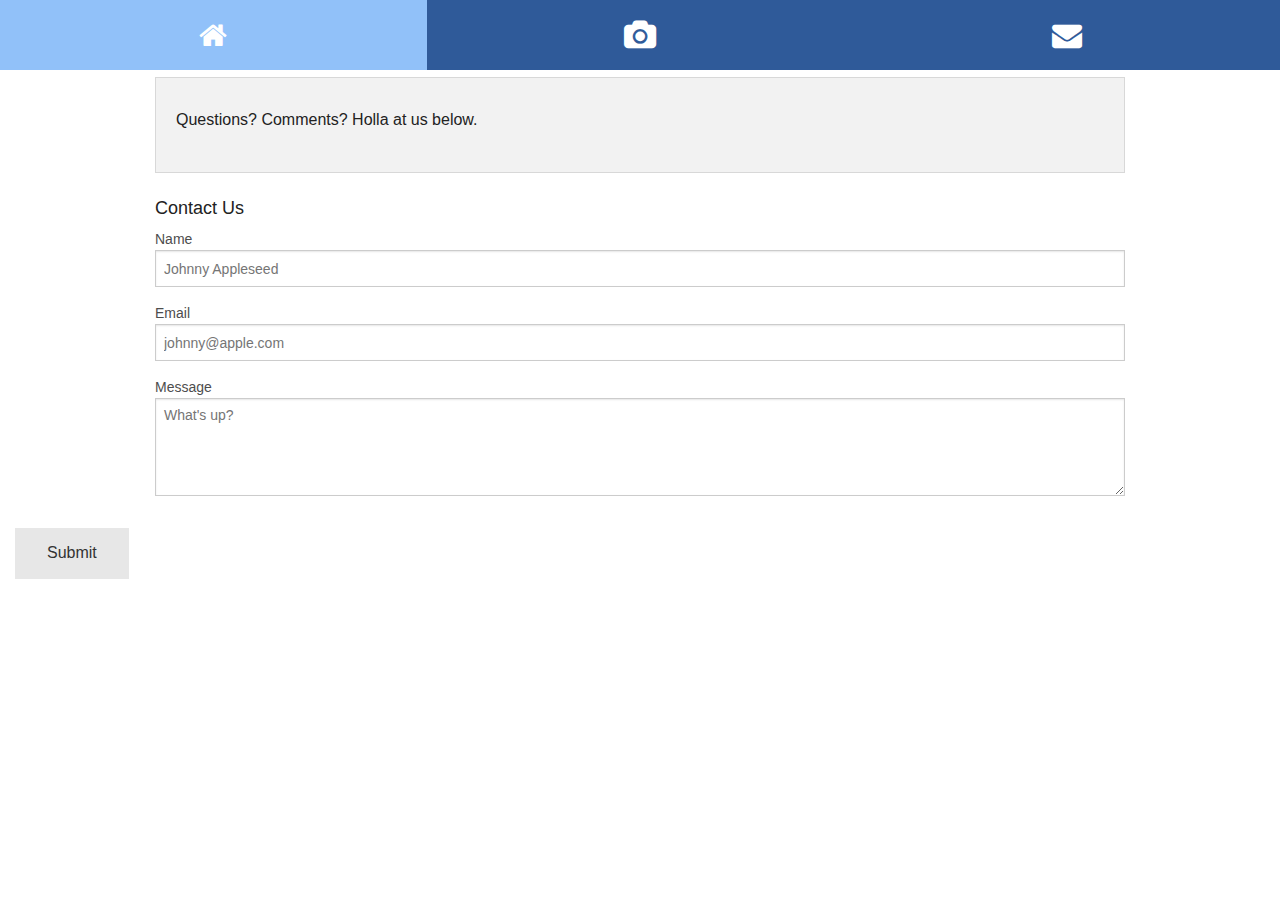
<file: contact.html>
<!doctype html>
<html class="no-js" lang="en">
  <head>
    <meta charset="utf-8" />
    <meta name="viewport" content="width=device-width, initial-scale=1.0" />
    <meta
      name="viewport"
      content="user-scalable=no, initial-scale=1, maximum-scale=1, minimum-scale=1, width=device-width, 					height=device-height, target-densitydpi=device-dpi" />
    <title>PhotoLoco</title>
    <link rel="stylesheet" href="css/foundation.css" />
    <link rel="stylesheet" href="css/theme.css" />
    <script src="js/vendor/modernizr.js"></script>
    <link href="http://maxcdn.bootstrapcdn.com/font-awesome/4.2.0/css/font-awesome.min.css" rel="stylesheet">
  </head>
  <body>
  
    <div class="icon-bar three-up">
  <a  href="index.html" class="item">
    <i class="fa fa-home"></i> 
  </a>
  <a class="item" href="upload.html">
    <i class="fa fa-camera"></i>
  </a>
  <a class="item" href="contact.html">
    <i class="fa fa-envelope"></i>
  </a>
  
  </div>
    
    <div class="row">
      <div class="large-12 columns">

      </div>
    </div>
    
    <div class="row">
      <div class="large-12 columns">
      	<div class="panel"> 
	        <h3></h3>
	        <center<p>Questions? Comments? Holla at us below.</p></center>
	        
	        	</div>        
					</div>
      	</div>
      </div>
    </div>

   
                
        
        <form >
				  <div class="row">
				    <div class="large-12 columns">
                    <h5>Contact Us</h5>
				      <label>Name</label>
				      <input type="text" placeholder="Johnny Appleseed" />
                      <label>Email</label>
                      <input type="email" placeholder="johnny@apple.com" />
                      <label>Message</label>
                      <textarea rows="5" cols="20" placeholder="What's up?"></textarea>
				    </div>
				  </div>
				    
				      </div>
				    </div>
				  </div>
                  

				  
				</form>
      </div>     

      <div class="large-4 medium-4 columns">
        <a href="#" class="medium secondary button">Submit</a></p>           
      </div>
    </div>
    
    <script src="js/vendor/jquery.js"></script>
    <script src="js/foundation.min.js"></script>
    <script>
      $(document).foundation();
    </script>
  </body>
</html>
</file>
<file: css/theme.css>
@charset "UTF-8";
/* CSS Document */

.icon-bar > *:hover {
background: #91C1F9;
}
a:hover, a:focus {
color: #91C1F9;
}
element.style {
}
.icon-bar {
width: 100%;
font-size: 0;
display: inline-block;
background: #2F5A99;
}

.range-slider-handle {
display: inline-block;
position: absolute;
z-index: 1;
top: -0.3125rem;
width: 2rem;
height: 1.375rem;
border: 1px solid none;
cursor: pointer;
background: #2F5A99;
}

.range-slider-handle:hover {
background: #91C1F9;
}
</file>
